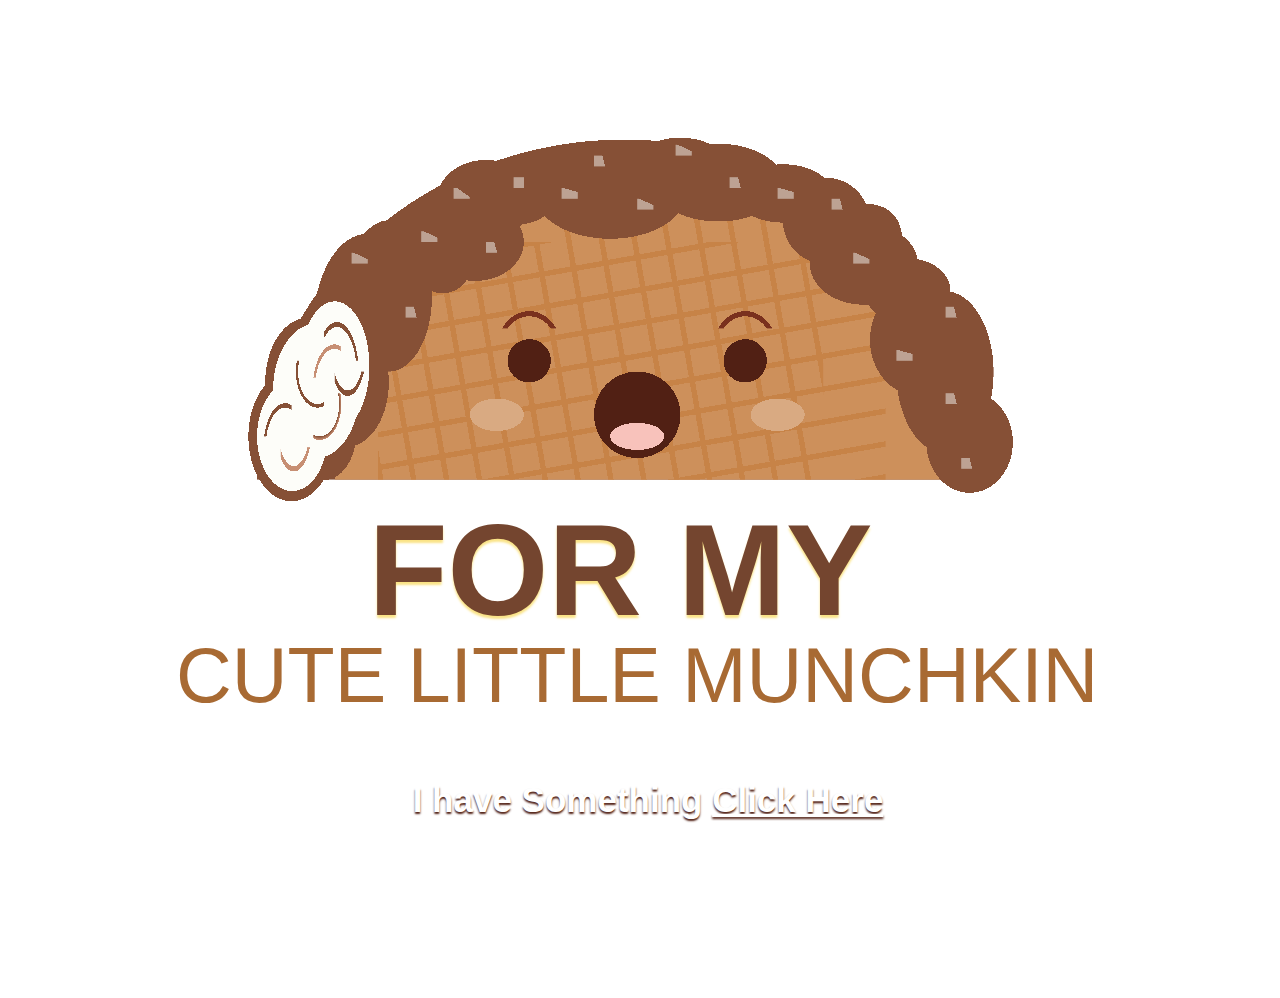
<file: index.html>
<!DOCTYPE html>
<html lang="en">
  <head>
    <meta charset="UTF-8" />
    <meta name="viewport" content="width=device-width, initial-scale=1.0" />
    <title>UntoldCoding</title>
    <link rel="stylesheet" href="first.css" />
  </head>
  <body>
    <div class="discontinued"></div>
    <div class="main">
      <p>I have Something <a href="new.html">Click Here</a></p>
    </div>
  </body>
</html>
</file>
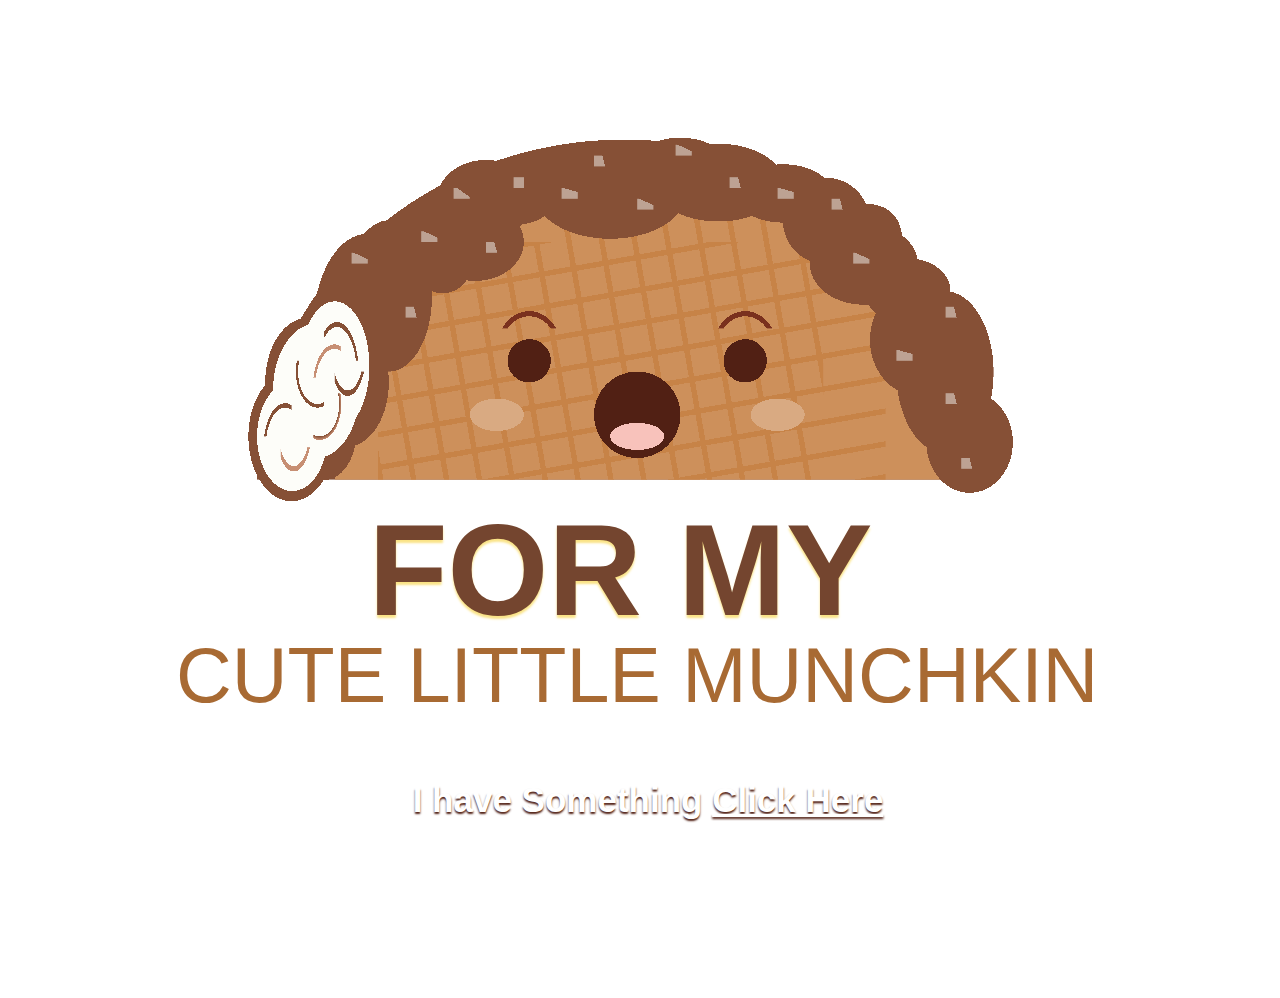
<file: first.html>
<!DOCTYPE html>
<html lang="en">
  <head>
    <meta charset="UTF-8" />
    <meta name="viewport" content="width=device-width, initial-scale=1.0" />
    <title>UntoldCoding</title>
    <link rel="stylesheet" href="first.css" />
  </head>
  <body>
    <div class="discontinued"></div>
    <div class="main">
      <p>I have Something <a href="new.html">Click Here</a></p>
    </div>
  </body>
</html>
</file>
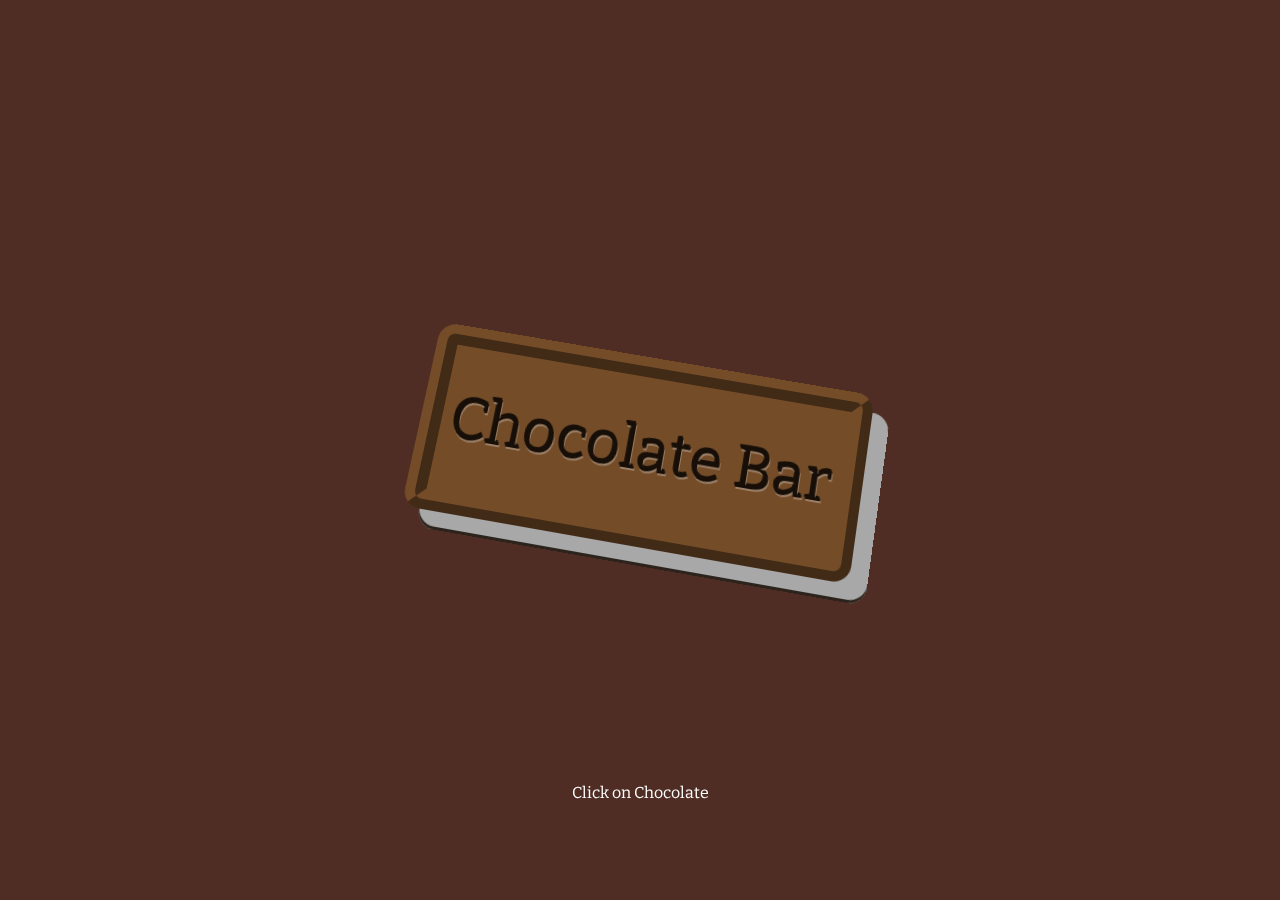
<file: new.html>
<!DOCTYPE html>
<html lang="en">
  <head>
    <meta charset="UTF-8" />
    <meta name="viewport" content="width=device-width, initial-scale=1.0" />
    <title>UntoldCoding</title>
    <link rel="stylesheet" href="new.css" />
  </head>
  <body>
    <button class="chocolate-button">
      <div class="crumbs"></div>
      <span class="bar">
        <span class="text"> Chocolate Bar</span>
      </span>
    </button>

    <div class="instructions">Click on Chocolate</div>

    <script>
      console.clear();

      const elButton = document.querySelector(".chocolate-button");

      elButton.addEventListener("mousedown", (event) => {
        if (!elButton.matches(":focus")) {
          elButton.style.setProperty("--x", event.offsetX);
          elButton.style.setProperty("--y", event.offsetY);
        }
      });
    </script>
  </body>
</html>
</file>
<file: first.css>
div,
div:before,
div:after {
  display: block;
  content: "";
  position: absolute;
  box-sizing: border-box;
}

body {
  height: 100vh;
  width: 100vw;
  display: flex;
  justify-content: center;
  align-items: center;
  background: url(https://i.postimg.cc/RFvH4Fk2/chocolate-183543-1280.jpg);
  background-size: cover;
  background-repeat: no-repeat;
}

div.discontinued {
  width: 100vmin;
  height: 100vmin;
  display: flex;
  transform: scale(1.2);
  position: relative;
  justify-content: center;
  align-items: center;
  margin: 0 auto;
  background: radial-gradient(
        ellipse at 50% 120%,
        transparent 2.6vmin,
        #7a311e 2.6vmin,
        #7a311e 3vmin,
        transparent 3vmin
      )
      calc(-5vmin + 34vmin) calc(-10vmin + 38vmin) / 20vmin 10vmin no-repeat,
    radial-gradient(
        ellipse at 50% 120%,
        transparent 2.6vmin,
        #7a311e 2.6vmin,
        #7a311e 3vmin,
        transparent 3vmin
      )
      calc(-5vmin + 54vmin) calc(-10vmin + 38vmin) / 20vmin 10vmin no-repeat,
    radial-gradient(ellipse, #512014 2vmin, transparent 2vmin)
      calc(-5vmin + 38vmin) calc(-10vmin + 45vmin) / 12vmin 12vmin no-repeat,
    radial-gradient(ellipse, #512014 2vmin, transparent 2vmin)
      calc(-5vmin + 58vmin) calc(-10vmin + 45vmin) / 12vmin 12vmin no-repeat,
    radial-gradient(ellipse, #d9aa82 2.5vmin, transparent 2.5vmin)
      calc(-5vmin + 31vmin) calc(-10vmin + 50vmin) / 20vmin 12vmin no-repeat,
    radial-gradient(ellipse, #d9aa82 2.5vmin, transparent 2.5vmin)
      calc(-5vmin + 57vmin) calc(-10vmin + 50vmin) / 20vmin 12vmin no-repeat,
    radial-gradient(ellipse, #f8c2bb 2.5vmin, transparent 2.5vmin)
      calc(-5vmin + 44vmin) calc(-10vmin + 53vmin) / 20vmin 10vmin no-repeat,
    radial-gradient(ellipse, #512014 4vmin, transparent 2.5vmin)
      calc(-5vmin + 44vmin) calc(-10vmin + 46vmin) / 20vmin 20vmin no-repeat,
    linear-gradient(25deg, #bda293 1vmin, transparent 0.5vmin)
      calc(-5vmin + 27.5vmin) calc(-10vmin + 41vmin) / 1.5vmin 1vmin no-repeat,
    linear-gradient(75deg, #bda293 1vmin, transparent 0.5vmin)
      calc(-5vmin + 32.5vmin) calc(-10vmin + 46vmin) / 1.5vmin 1vmin no-repeat,
    linear-gradient(25deg, #bda293 1vmin, transparent 0.5vmin)
      calc(-5vmin + 57.5vmin) calc(-10vmin + 31vmin) / 1.5vmin 1vmin no-repeat,
    linear-gradient(75deg, #bda293 1vmin, transparent 0.5vmin)
      calc(-5vmin + 82.5vmin) calc(-10vmin + 46vmin) / 1.5vmin 1vmin no-repeat,
    linear-gradient(25deg, #bda293 1vmin, transparent 0.5vmin)
      calc(-5vmin + 74vmin) calc(-10vmin + 41vmin) / 1.5vmin 1vmin no-repeat,
    linear-gradient(75deg, #bda293 1vmin, transparent 0.5vmin)
      calc(-5vmin + 82.5vmin) calc(-10vmin + 54vmin) / 1.5vmin 1vmin no-repeat,
    linear-gradient(25deg, #bda293 1vmin, transparent 0.5vmin)
      calc(-5vmin + 34vmin) calc(-10vmin + 39vmin) / 1.5vmin 1vmin no-repeat,
    linear-gradient(75deg, #bda293 1vmin, transparent 0.5vmin)
      calc(-5vmin + 62.5vmin) calc(-10vmin + 34vmin) / 1.5vmin 1vmin no-repeat,
    linear-gradient(25deg, #bda293 1vmin, transparent 0.5vmin)
      calc(-5vmin + 54vmin) calc(-10vmin + 36vmin) / 1.5vmin 1vmin no-repeat,
    linear-gradient(95deg, #bda293 1vmin, transparent 0.5vmin)
      calc(-5vmin + 42.5vmin) calc(-10vmin + 34vmin) / 1.5vmin 1vmin no-repeat,
    linear-gradient(35deg, #bda293 1vmin, transparent 0.5vmin)
      calc(-5vmin + 37vmin) calc(-10vmin + 35vmin) / 1.5vmin 1vmin no-repeat,
    linear-gradient(75deg, #bda293 1vmin, transparent 0.5vmin)
      calc(-5vmin + 40vmin) calc(-10vmin + 40vmin) / 1.5vmin 1vmin no-repeat,
    linear-gradient(15deg, #bda293 1vmin, transparent 0.5vmin)
      calc(-5vmin + 47vmin) calc(-10vmin + 35vmin) / 1.5vmin 1vmin no-repeat,
    linear-gradient(75deg, #bda293 1vmin, transparent 0.5vmin)
      calc(-5vmin + 50vmin) calc(-10vmin + 32vmin) / 1.5vmin 1vmin no-repeat,
    linear-gradient(15deg, #bda293 1vmin, transparent 0.5vmin)
      calc(-5vmin + 67vmin) calc(-10vmin + 35vmin) / 1.5vmin 1vmin no-repeat,
    linear-gradient(75deg, #bda293 1vmin, transparent 0.5vmin)
      calc(-5vmin + 72vmin) calc(-10vmin + 36vmin) / 1.5vmin 1vmin no-repeat,
    linear-gradient(15deg, #bda293 1vmin, transparent 0.5vmin)
      calc(-5vmin + 78vmin) calc(-10vmin + 50vmin) / 1.5vmin 1vmin no-repeat,
    linear-gradient(75deg, #bda293 1vmin, transparent 0.5vmin)
      calc(-5vmin + 84vmin) calc(-10vmin + 60vmin) / 1.5vmin 1vmin no-repeat,
    radial-gradient(
        ellipse at 90% 110%,
        transparent 1.8vmin,
        #c78f74 1.8vmin,
        #c78f74 2vmin,
        transparent 1vmin
      )
      calc(-5vmin + 20.5vmin) calc(-10vmin + 42.5vmin) / 6vmin 10vmin no-repeat,
    radial-gradient(
        ellipse at 90% 110%,
        transparent 1.8vmin,
        #865036 1.8vmin,
        #865036 2vmin,
        transparent 1vmin
      )
      calc(-5vmin + 16vmin) calc(-10vmin + 48vmin) / 6vmin 10vmin no-repeat,
    radial-gradient(
        ellipse at 10% 10%,
        transparent 1.8vmin,
        #865036 1.8vmin,
        #c78f74 2vmin,
        transparent 1vmin
      )
      calc(-5vmin + 24vmin) calc(-10vmin + 54vmin) / 6vmin 10vmin no-repeat,
    radial-gradient(
        ellipse at 90% 10%,
        transparent 1.8vmin,
        #865036 1.8vmin,
        #865036 2vmin,
        transparent 1vmin
      )
      calc(-5vmin + 19vmin) calc(-10vmin + 51vmin) / 6vmin 10vmin no-repeat,
    radial-gradient(
        ellipse at 20% -20%,
        transparent 1.5vmin,
        #c78f74 1.5vmin,
        #c78f74 1.7vmin,
        transparent 1.7vmin
      )
      calc(-5vmin + 21vmin) calc(-10vmin + 59vmin) / 6vmin 10vmin no-repeat,
    radial-gradient(
        ellipse at 20% -20%,
        transparent 1.5vmin,
        #865036 1.5vmin,
        #865036 1.7vmin,
        transparent 1.7vmin
      )
      calc(-5vmin + 26vmin) calc(-10vmin + 52vmin) / 6vmin 10vmin no-repeat,
    radial-gradient(
        ellipse at 20% 110%,
        transparent 1.8vmin,
        #865036 1.8vmin,
        #865036 2vmin,
        transparent 1vmin
      )
      calc(-5vmin + 25vmin) calc(-10vmin + 41vmin) / 6vmin 10vmin no-repeat,
    radial-gradient(ellipse, #fdfdf9 3.2vmin, transparent 1vmin)
      calc(-5vmin + 22vmin) calc(-10vmin + 44vmin) / 8vmin 15vmin no-repeat,
    radial-gradient(ellipse, #fdfdf9 4vmin, transparent 1vmin)
      calc(-5vmin + 19.75vmin) calc(-10vmin + 46.75vmin) / 9vmin 14vmin
      no-repeat,
    radial-gradient(ellipse, #fdfdf9 3.25vmin, transparent 1vmin)
      calc(-5vmin + 17.5vmin) calc(-10vmin + 51vmin) / 9vmin 14vmin no-repeat,
    radial-gradient(ellipse at 0% 0%, #fdfdf9 4.5vmin, transparent 1vmin)
      calc(-5vmin + 22vmin) calc(-10vmin + 53vmin) / 5vmin 10vmin no-repeat,
    radial-gradient(ellipse, #865036 4vmin, transparent 1vmin)
      calc(-5vmin + 78.75vmin) calc(-10vmin + 51.5vmin) / 12vmin 14vmin
      no-repeat,
    radial-gradient(ellipse, #865036 4.5vmin, transparent 1vmin)
      calc(-5vmin + 73.5vmin) calc(-10vmin + 41.5vmin) / 13vmin 15vmin no-repeat,
    radial-gradient(ellipse, #865036 4.5vmin, transparent 1vmin)
      calc(-5vmin + 78vmin) calc(-10vmin + 44.5vmin) / 9vmin 15vmin no-repeat,
    radial-gradient(ellipse, #865036 4vmin, transparent 1vmin)
      calc(-5vmin + 73vmin) calc(-10vmin + 40vmin) / 12vmin 9vmin no-repeat,
    radial-gradient(ellipse, #865036 5vmin, transparent 1vmin)
      calc(-5vmin + 69vmin) calc(-10vmin + 37.5vmin) / 12vmin 9vmin no-repeat,
    radial-gradient(ellipse, #865036 3vmin, transparent 1vmin)
      calc(-5vmin + 71vmin) calc(-10vmin + 35vmin) / 9vmin 9vmin no-repeat,
    radial-gradient(ellipse, #865036 4vmin, transparent 1vmin)
      calc(-5vmin + 67vmin) calc(-10vmin + 33.5vmin) / 9vmin 9vmin no-repeat,
    radial-gradient(ellipse, #865036 4.5vmin, transparent 1vmin)
      calc(-5vmin + 60vmin) calc(-10vmin + 31vmin) / 15vmin 9vmin no-repeat,
    radial-gradient(ellipse, #865036 7vmin, transparent 1vmin)
      calc(-5vmin + 44vmin) calc(-10vmin + 31vmin) / 15vmin 9vmin no-repeat,
    radial-gradient(ellipse, #865036 6vmin, transparent 1vmin)
      calc(-5vmin + 54vmin) calc(-10vmin + 30vmin) / 15vmin 9vmin no-repeat,
    radial-gradient(ellipse, #865036 4.5vmin, transparent 1vmin)
      calc(-5vmin + 47vmin) calc(-10vmin + 29vmin) / 15vmin 9vmin no-repeat,
    radial-gradient(ellipse, #865036 3.75vmin, transparent 1vmin)
      calc(-5vmin + 52vmin) calc(-10vmin + 29.25vmin) / 12vmin 6vmin no-repeat,
    radial-gradient(ellipse, #865036 3.75vmin, transparent 1vmin)
      calc(-5vmin + 47vmin) calc(-10vmin + 30vmin) / 11vmin 4vmin no-repeat,
    radial-gradient(ellipse, #865036 3.75vmin, transparent 1vmin)
      calc(-5vmin + 43vmin) calc(-10vmin + 31vmin) / 8vmin 4vmin no-repeat,
    radial-gradient(ellipse at left top, #865036 3.75vmin, transparent 1vmin)
      calc(-5vmin + 29vmin) calc(-10vmin + 43vmin) / 8vmin 11vmin no-repeat,
    radial-gradient(ellipse, #865036 4.5vmin, transparent 1vmin)
      calc(-5vmin + 35vmin) calc(-10vmin + 32vmin) / 10vmin 8vmin no-repeat,
    radial-gradient(ellipse, #865036 3.5vmin, transparent 1vmin)
      calc(-5vmin + 38vmin) calc(-10vmin + 31.5vmin) / 10vmin 8vmin no-repeat,
    radial-gradient(ellipse, #865036 4.5vmin, transparent 1vmin)
      calc(-5vmin + 34vmin) calc(-10vmin + 36vmin) / 10vmin 8vmin no-repeat,
    radial-gradient(ellipse, #865036 3.5vmin, transparent 1vmin)
      calc(-5vmin + 35vmin) calc(-10vmin + 33vmin) / 10vmin 8vmin no-repeat,
    radial-gradient(ellipse, #865036 3vmin, transparent 1vmin)
      calc(-5vmin + 32vmin) calc(-10vmin + 36vmin) / 8vmin 10vmin no-repeat,
    radial-gradient(ellipse at bottom right, #865036 5vmin, transparent 1vmin)
      calc(-5vmin + 21vmin) calc(-10vmin + 34vmin) / 8vmin 14vmin no-repeat,
    radial-gradient(ellipse, #865036 4vmin, transparent 1vmin)
      calc(-5vmin + 27vmin) calc(-10vmin + 38vmin) / 8vmin 14vmin no-repeat,
    radial-gradient(ellipse at left top, #865036 3vmin, transparent 1vmin)
      calc(-5vmin + 27vmin) calc(-10vmin + 48vmin) / 6vmin 14vmin no-repeat,
    radial-gradient(ellipse, #865036 4vmin, transparent 1vmin)
      calc(-5vmin + 17.5vmin) calc(-10vmin + 44vmin) / 12vmin 18vmin no-repeat,
    radial-gradient(ellipse at left, #865036 4vmin, transparent 1vmin)
      calc(-5vmin + 27vmin) calc(-10vmin + 44vmin) / 6vmin 18vmin no-repeat,
    radial-gradient(ellipse, #865036 4vmin, transparent 1vmin)
      calc(-5vmin + 16vmin) calc(-10vmin + 49vmin) / 12vmin 18vmin no-repeat,
    radial-gradient(ellipse at left, #865036 3vmin, transparent 1vmin)
      calc(-5vmin + 25vmin) calc(-10vmin + 48.5vmin) / 6vmin 18vmin no-repeat,
    repeating-linear-gradient(
        80deg,
        #c78347 0vmin,
        #c78347 0.5vmin,
        transparent 0.5vmin,
        transparent 3vmin
      )
      calc(-5vmin + 30vmin) calc(-10vmin + 40vmin) / 17vmin 22vmin no-repeat,
    repeating-linear-gradient(
        80deg,
        #c78347 0vmin,
        #c78347 0.5vmin,
        transparent 0.5vmin,
        transparent 3vmin
      )
      calc(-5vmin + 45.25vmin) calc(-10vmin + 36vmin) / 26vmin 26vmin no-repeat,
    repeating-linear-gradient(
        -10deg,
        #c78347 0vmin,
        #c78347 0.5vmin,
        transparent 0.5vmin,
        transparent 3vmin
      )
      calc(-5vmin + 30vmin) calc(-10vmin + 40vmin) / 47vmin 22vmin no-repeat,
    radial-gradient(ellipse at 50% 100%, #cd905b 30vmin, transparent 1vmin)
      calc(-5vmin + 16vmin) calc(-10vmin + 22vmin) / 80vmin 40vmin no-repeat,
    radial-gradient(ellipse at 46% 100%, #865036 34vmin, transparent 1vmin)
      calc(-5vmin + 16vmin) calc(-10vmin + 22vmin) / 80vmin 40vmin no-repeat;
}

div.discontinued:after {
  width: 100vmin;
  height: 100vmin;
  left: -1vmin;
  text-align: center;
  z-index: 99;
  padding-top: 55vmin;
  font-size: 12vmin;
  font-weight: 900;
  transform: scale(1);
  z-index: 999;
  color: #74452f;
  text-shadow: 0 2px 2px #fae385;
  line-height: 0.9;
  text-transform: uppercase;
  white-space: pre-wrap;
  font-family: "Oswald", sans-serif;
  content: "FOr My ";
}

div.discontinued:before {
  width: 100vmin;
  height: 100vmin;
  left: -1vmin;
  text-align: center;
  z-index: 99;
  padding-top: 67vmin;
  font-size: 7.15vmin;
  font-weight: 400;
  transform: scale(1);
  z-index: 999;
  color: #a86a33;
  line-height: 0.9;
  text-transform: uppercase;
  white-space: pre-wrap;
  font-family: "Oswald", sans-serif;
  content: "Cute Little Munchkin";
  text-shadow: 0 2px 2px #ffffff;
}

.main {
  color: #ffffff;
  position: absolute;
  bottom: 5%;
  font-weight: 600;
  font-size: 35px;
  font-family: "Oswald", sans-serif;
  text-shadow: 0 2px 2px #512014;
}
.main a {
  color: white;
  text-shadow: 0 2px 2px #512014;
}
.main a:hover {
  color: rgb(230, 47, 47);
  text-shadow: 0 2px 2px #ffffff;
}
</file>
<file: new.css>
@import url("https://fonts.googleapis.com/css?family=Bitter:700&display=swap");
*,
*:before,
*:after {
  position: relative;
  box-sizing: border-box;
}

html,
body {
  height: 100%;
  width: 100%;
  margin: 0;
  padding: 0;
  overflow: hidden;
}

body {
  display: flex;
  justify-content: center;
  align-items: center;
  background: #502d24;
  transform-style: preserve-3d;
  perspective: 1000px;
}

.instructions {
  position: absolute;
  bottom: 10%;

  left: 0;
  right: 0;
  padding: 0.5rem;
  text-align: center;
  font-family: Bitter, sans-serif;
  color: white;
}

:root {
  --brown: #754c28;
  --brown-light: #bcaea1a4;
  --brown-dark: #a9a8a8;
  --brown-darker: #2c241c;
  --brown-darkz: #000000;
}

.chocolate-button {
  /* Reset button styles */
  -webkit-appearance: none;
  -moz-appearance: none;
  appearance: none;
  border: none;
  background: none;
  padding: 0;
  margin: 0;
  font-size: 10vmin;
  font-family: Bitter, cursive;
  cursor: pointer;
  transform: rotateX(10deg) rotateZ(10deg);
}
@media (min-width: 600px) {
  .chocolate-button {
    font-size: 60px;
  }
}
.chocolate-button .bar {
  border-radius: 0.3em;
  display: block;
  transition: transform 0.1s ease;
}
.chocolate-button .bar:hover,
.chocolate-button .bar:focus,
.chocolate-button .bar:active {
  transform: translateY(0.05em);
}
.chocolate-button .bar:before,
.chocolate-button .bar:after {
  content: "";
  position: absolute;
  left: 0;
  width: 100%;
  height: 100%;
  z-index: -1;
  border-radius: inherit;
}
.chocolate-button .bar:before {
  background-color: var(--brown);
  border: 0.35em rgba(117, 76, 40, 0.6) ridge;
  top: 0;
  z-index: 0;
}
.chocolate-button .bar:after {
  top: 0.3em;
  left: 0.3em;
  background: var(--brown-dark);
  box-shadow: inset 0 -0.05em var(--brown-darker);
}
.chocolate-button .text,
.chocolate-button .bar:before,
.chocolate-button .bar:after {
  transition: -webkit-clip-path 0.15s steps(3, start);
  transition: clip-path 0.15s steps(3, start);
  transition: clip-path 0.15s steps(3, start),
    -webkit-clip-path 0.15s steps(3, start);
  -webkit-clip-path: polygon(
    100% 0,
    100% 100%,
    calc(30% + var(--x, 0) * 1px) 100%,
    calc(24% + var(--x, 0) * 1px) 100%,
    calc(7% + var(--x, 0) * 1px) 100%,
    calc(0% + var(--x, 0) * 1px) 100%,
    calc(-6% + var(--x, 0) * 1px) 100%,
    calc(-20% + var(--x, 0) * 1px) 100%,
    calc(-30% + var(--x, 0) * 1px) 100%,
    0 100%,
    0 0
  );
  clip-path: polygon(
    100% 0,
    100% 100%,
    calc(30% + var(--x, 0) * 1px) 100%,
    calc(24% + var(--x, 0) * 1px) 100%,
    calc(7% + var(--x, 0) * 1px) 100%,
    calc(0% + var(--x, 0) * 1px) 100%,
    calc(-6% + var(--x, 0) * 1px) 100%,
    calc(-20% + var(--x, 0) * 1px) 100%,
    calc(-30% + var(--x, 0) * 1px) 100%,
    0 100%,
    0 0
  );
}
.chocolate-button .text {
  display: block;
  padding: 1em 0.5em;
  color: var(--brown-darkz);
  opacity: 0.8;
  text-shadow: 1px 2px var(--brown-light), -1px -2px black;
}

/* ---------------------------------- */
.crumbs {
  position: absolute;
  width: 0.3em;
  height: 0.3em;
  border-radius: 50%;
  top: 0;
  left: calc(var(--x, 0) * 1px);
  pointer-events: none;
  opacity: 0;
}
.crumbs:before,
.crumbs:after {
  content: "";
  position: absolute;
  height: 100%;
  width: 100%;
  border-radius: inherit;
  box-shadow: -1.7547952103em 1.6770189606em var(--brown),
    -1.7547952103em 1.6770189606em var(--brown),
    -2.3011845128em 2.8794398227em var(--brown),
    -2.3011845128em 2.8794398227em var(--brown),
    -0.4217394874em 0.0705320589em var(--brown),
    -0.4217394874em 0.0705320589em var(--brown),
    -0.1159591693em 0.7704363452em var(--brown),
    -0.1159591693em 0.7704363452em var(--brown),
    -2.1492040765em 2.1268170697em var(--brown),
    -2.1492040765em 2.1268170697em var(--brown),
    2.4411882244em 0.9208513046em var(--brown),
    2.4411882244em 0.9208513046em var(--brown),
    2.1550483899em 1.5017137668em var(--brown),
    2.1550483899em 1.5017137668em var(--brown),
    -1.9464615267em 1.4567134934em var(--brown),
    -1.9464615267em 1.4567134934em var(--brown),
    -2.8690082426em 2.7340134596em var(--brown),
    -2.8690082426em 2.7340134596em var(--brown),
    -1.6327566611em 1.5461441639em var(--brown),
    -1.6327566611em 1.5461441639em var(--brown),
    -1.7259157274em 2.7136771803em var(--brown),
    -1.7259157274em 2.7136771803em var(--brown),
    -0.9947450354em 2.2508840811em var(--brown),
    -0.9947450354em 2.2508840811em var(--brown),
    1.6174468599em 0.1411684513em var(--brown),
    1.6174468599em 0.1411684513em var(--brown),
    -1.3639903681em 2.24584453em var(--brown),
    -1.3639903681em 2.24584453em var(--brown),
    -1.6694185722em 2.5090191985em var(--brown),
    -1.6694185722em 2.5090191985em var(--brown),
    0.3857759081em 1.2122188346em var(--brown),
    0.3857759081em 1.2122188346em var(--brown),
    -1.1774451283em 2.1662207765em var(--brown),
    -1.1774451283em 2.1662207765em var(--brown),
    -2.1704305823em 1.3741380577em var(--brown),
    -2.1704305823em 1.3741380577em var(--brown),
    0.5921977864em 0.6783236635em var(--brown),
    0.5921977864em 0.6783236635em var(--brown),
    1.0593329551em 2.6875484967em var(--brown),
    1.0593329551em 2.6875484967em var(--brown);
}
.crumbs:before {
  height: 70%;
  width: 70%;
}

/* ---------------------------------- */
.chocolate-button:focus,
.chocolate-button:active {
  outline: none;
  -webkit-animation: chomp 0.3s cubic-bezier(0.72, 0.12, 0.32, 0.96);
  animation: chomp 0.3s cubic-bezier(0.72, 0.12, 0.32, 0.96);
}
@-webkit-keyframes chomp {
  30% {
    transform: translateZ(-6vmin) rotateX(15deg) rotateZ(12deg);
  }
  70% {
    transform: translateZ(-10vmin) rotateX(0deg) rotateZ(8deg);
  }
}
@keyframes chomp {
  30% {
    transform: translateZ(-6vmin) rotateX(15deg) rotateZ(12deg);
  }
  70% {
    transform: translateZ(-10vmin) rotateX(0deg) rotateZ(8deg);
  }
}
.chocolate-button:focus .text,
.chocolate-button:focus .bar:before,
.chocolate-button:focus .bar:after,
.chocolate-button:active .text,
.chocolate-button:active .bar:before,
.chocolate-button:active .bar:after {
  transition: none;
  -webkit-clip-path: polygon(
    100% 0,
    100% 100%,
    calc(30% + var(--x, 0) * 1px) 100%,
    calc(24% + var(--x, 0) * 1px) 75%,
    calc(7% + var(--x, 0) * 1px) 58%,
    calc(0% + var(--x, 0) * 1px) 65%,
    calc(-6% + var(--x, 0) * 1px) 45%,
    calc(-20% + var(--x, 0) * 1px) 51%,
    calc(-30% + var(--x, 0) * 1px) 100%,
    0 100%,
    0 0
  );
  clip-path: polygon(
    100% 0,
    100% 100%,
    calc(30% + var(--x, 0) * 1px) 100%,
    calc(24% + var(--x, 0) * 1px) 75%,
    calc(7% + var(--x, 0) * 1px) 58%,
    calc(0% + var(--x, 0) * 1px) 65%,
    calc(-6% + var(--x, 0) * 1px) 45%,
    calc(-20% + var(--x, 0) * 1px) 51%,
    calc(-30% + var(--x, 0) * 1px) 100%,
    0 100%,
    0 0
  );
}
.chocolate-button:focus .crumbs,
.chocolate-button:active .crumbs {
  opacity: 1;
  -webkit-animation: crumbs 1.5s ease-out both;
  animation: crumbs 1.5s ease-out both;
}
@-webkit-keyframes crumbs {
  to {
    transform: translateY(100vh);
  }
}
@keyframes crumbs {
  to {
    transform: translateY(100vh);
  }
}
.chocolate-button:focus .crumbs:before,
.chocolate-button:active .crumbs:before {
  -webkit-animation: inherit;
  animation: inherit;
  -webkit-animation-name: crumbs-left;
  animation-name: crumbs-left;
  -webkit-animation-duration: 1.2s;
  animation-duration: 1.2s;
}
@-webkit-keyframes crumbs-left {
  to {
    transform: translateX(-15vw) rotate(-5deg);
  }
}
@keyframes crumbs-left {
  to {
    transform: translateX(-15vw) rotate(-5deg);
  }
}
.chocolate-button:focus .crumbs:after,
.chocolate-button:active .crumbs:after {
  -webkit-animation: inherit;
  animation: inherit;
  -webkit-animation-name: crumbs-right;
  animation-name: crumbs-right;
}
@-webkit-keyframes crumbs-right {
  to {
    transform: translateX(15vw) rotate(5deg);
  }
}
@keyframes crumbs-right {
  to {
    transform: translateX(15vw) rotate(5deg);
  }
}
</file>
